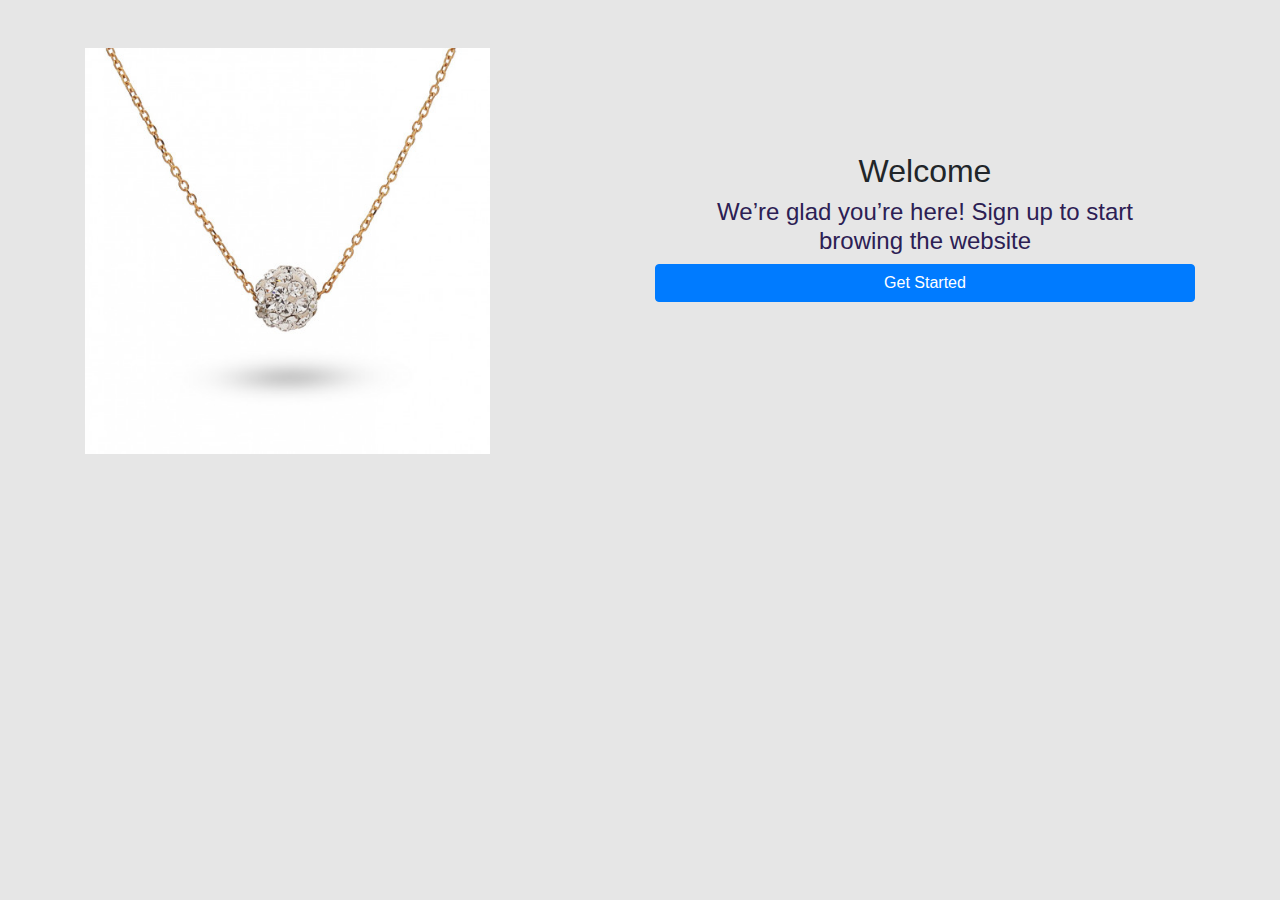
<file: index.html>
<!DOCTYPE html>
<html lang="en">
<head>
    <meta charset="UTF-8">
    <meta name="viewport" content="width=device-width, initial-scale=1.0">
    <link rel="stylesheet" href="css/bootstrap.min.css">
    <link rel="stylesheet" href="css/style.css">
    <title>Document</title>
</head>
<body>
    <!-- Start Content Section -->
    <div class="container">
        <div class="row">
            <div class="col-md-6">
                <img src="images/3123i2lmPiL._AC_SY780_.jpg" class="w-75 mt-5">
            </div>
            <div class="col-md-6 d-flex flex-column justify-content-center">
                <h2 class="text-center">Welcome</h2>
                <h4 class="text-center">We’re glad you’re here! Sign up to start<br>browing the website</h4>
                <a href="register.html" class="btn btn-primary btn-block">Get Started</a>
            </div>
        </div>
    </div>
    <!-- End Content Section -->
    <script src="js/jquery.slim.min.js"></script>
    <script src="js/popper.min.js"></script>
    <script src="js/bootstrap.min.js"></script>
</body>
</html>
</file>
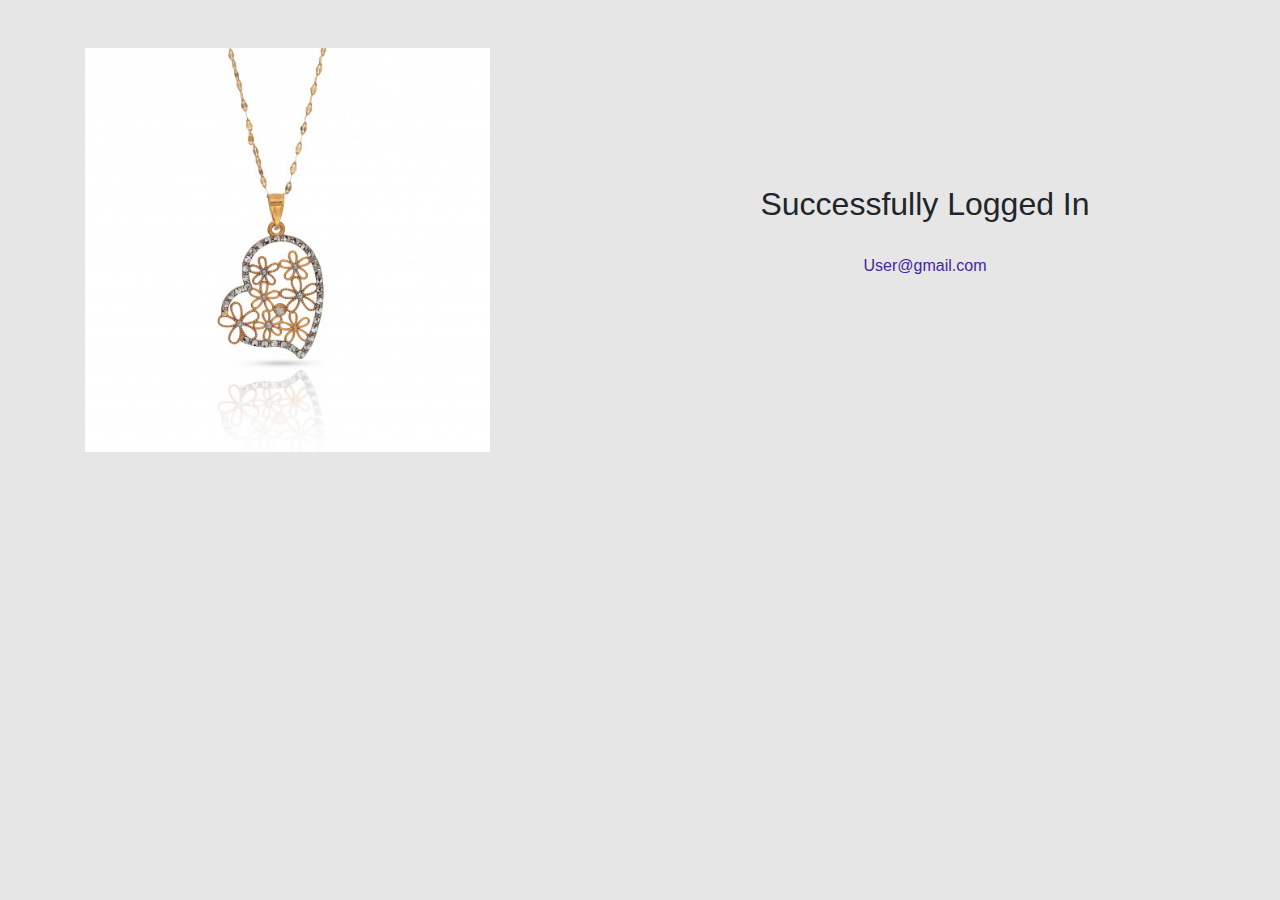
<file: created.html>
<!DOCTYPE html>
<html lang="en">
<head>
    <meta charset="UTF-8">
    <meta name="viewport" content="width=device-width, initial-scale=1.0">
    <title>Document</title>
    <link rel="stylesheet" href="css/bootstrap.min.css">
    <link rel="stylesheet" href="css/created.css">
</head>
<body>
    <!-- Start Content Section -->
    <div class="container">
        <div class="row">
            <div class="col-md-6">
                <img src="images/ea2e1cc89fe6186afba2ac5e3a2eebdc.jpg" class="w-75 mt-5">
            </div>
            <div class="col-md-6 mt-3 d-flex flex-column justify-content-center">
                <h2 class="text-center">Successfully Logged In</h2>
                <h6 class="text-center mt-4">User@gmail.com</h6>
            </div>
        </div>
    </div>
    <!-- End Content Section -->
    <script src="js/jquery.slim.min.js"></script>
    <script src="js/popper.min.js"></script>
    <script src="js/bootstrap.min.js"></script>
</body>
</html>
</file>
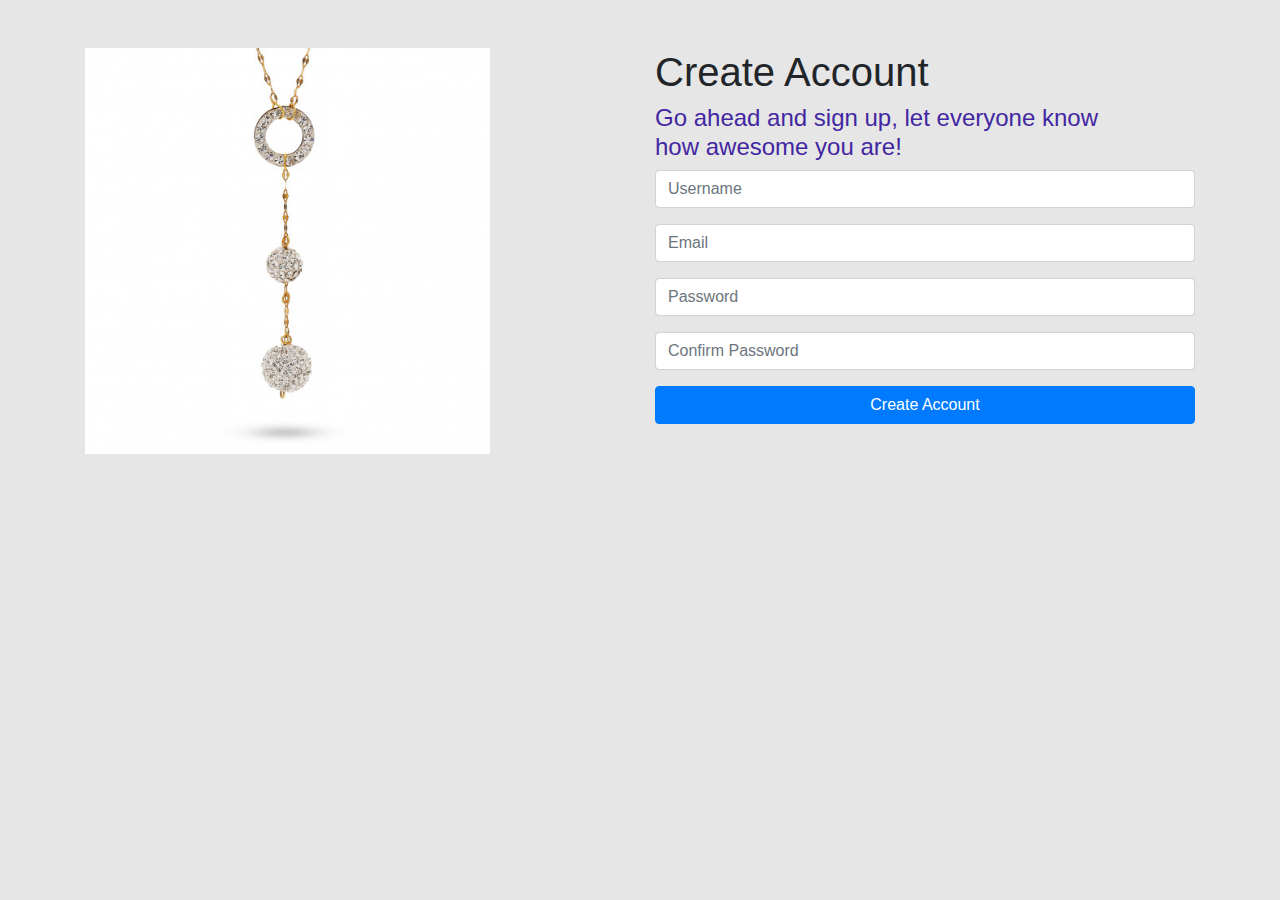
<file: register.html>
<!DOCTYPE html>
<html lang="en">
<head>
    <meta charset="UTF-8">
    <meta name="viewport" content="width=device-width, initial-scale=1.0">
    <title>Document</title>
    <link rel="stylesheet" href="css/all.min.css">
    <link rel="stylesheet" href="css/bootstrap.min.css">
    <link rel="stylesheet" href="css/register.css">
</head>
<body>
    <!-- Start Content Section -->
    <div class="container">
        <div class="row">
            <div class="col-md-6">
                <img src="images/56f58c5bbae6320e1aa5d36445fd722b.jpg" class="mt-5 w-75">
            </div>
            <div class="col-md-6 mt-5">
                <h1>Create Account</h1>
                <h4>Go ahead and sign up, let everyone know<br>how awesome you are!</h4>
                <h4 id="message"></h4>
                <form action="created.html" method="post" class="d-flex flex-column justify-content-center" onsubmit="return demo()">
                    <input type="text" placeholder="Username" name="user" class="form-control mb-3" id="name">
                    <input type="text" placeholder="Email" name="e-mail" class="form-control mb-3" id="mail">
                    <input type="password" placeholder="Password" name="pass" class="form-control mb-3" id="pass">
                    <input type="password" placeholder="Confirm Password" name="confirm pass" class="form-control mb-3" id="confirm pass">
                    <input type="submit" value="Create Account" class="btn btn-primary">
                </form>
                  </div>
                </div>
            </div>
        </div>
    <!-- End Content Section -->
    <script src="js/all.min.js"></script>
    <script src="js/jquery.slim.min.js"></script>
    <script src="js/popper.min.js"></script>
    <script src="js/bootstrap.min.js"></script>
    <script src="js/main.js"></script> 
</body>
</html>
</file>
<file: css/style.css>
/* Start Content Section  */
body{
    background-color: hsl(0, 0%, 90%);
}
h4{
    color: hsl(253.85deg 44.83% 22.75%);
}
</file>
<file: css/created.css>
/* Start Content Section  */
body{
    background-color: hsl(0, 0%, 90%);
}
h6{
    color: hsl(254, 62%, 39%);
}
</file>
<file: css/register.css>
/* Start Content Section  */
body{
    background-color: hsl(0, 0%, 90%);
}
h4{
    color: hsl(254, 62%, 39%);
}
.text{
    color: white;
    background-color: rgba(175, 15, 15, 0.884);
    font-family: serif;
    text-align: center;
    padding: 5px;
}
</file>
